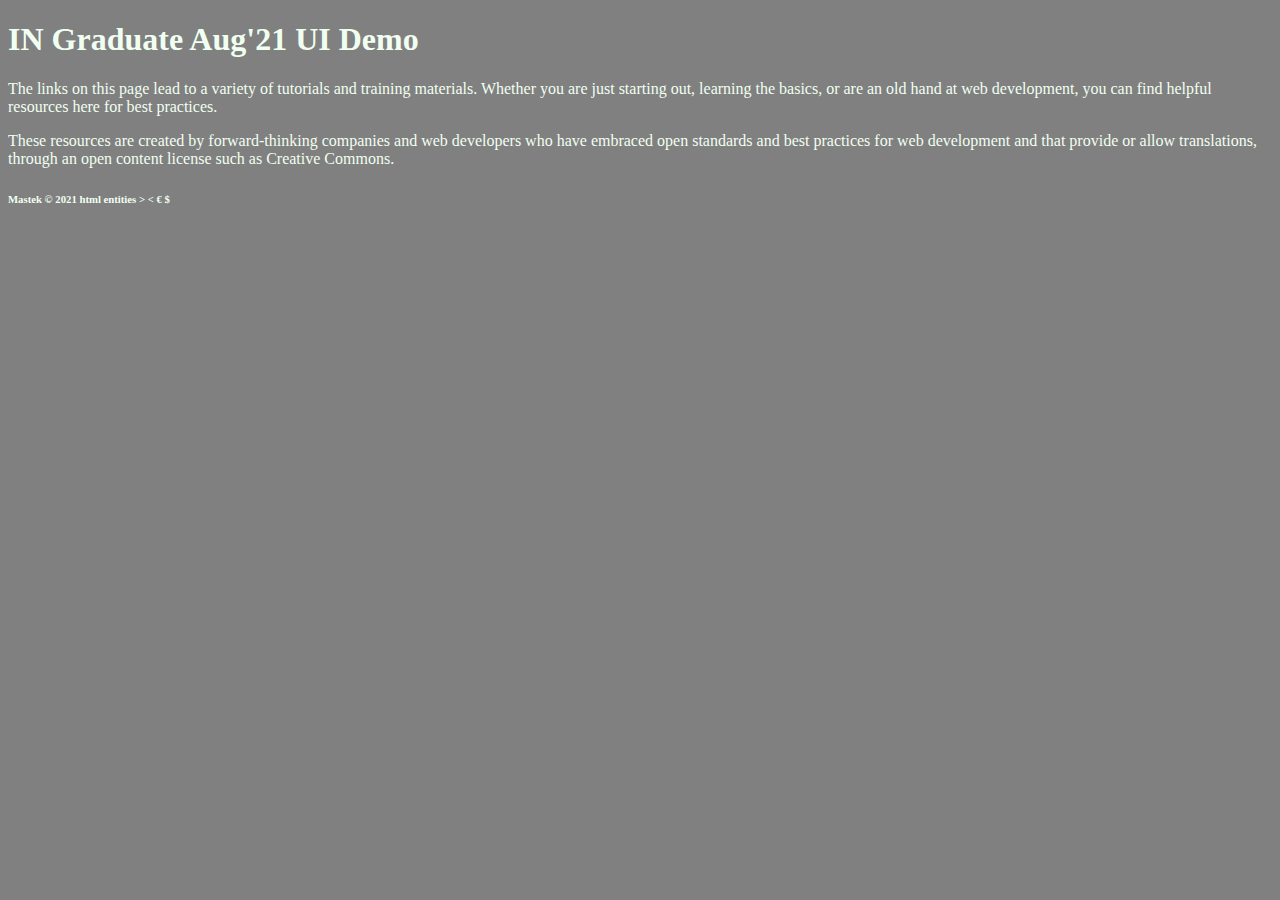
<file: day01/demo01/index.html>
<!DOCTYPE html>
<html lang="en">
<head>
    <meta charset="UTF-8">
    <meta http-equiv="X-UA-Compatible" content="IE=edge">
    <meta name="viewport" content="width=device-width, initial-scale=1.0">
    <title>Day01 - demo01</title>
    <link rel="stylesheet" href="css/style.css">
    <script src="js/main.js"></script>
</head>
<body>
    <header>
        <h1>IN Graduate Aug'21 UI Demo</h1>
    </header>
    <section>
        <article onclick="getMessage()">
            <p>The links on this page lead to a variety of tutorials and training materials. Whether you are just starting out, learning the basics, or are an old hand at web development, you can find helpful resources here for best practices.</p>
            <p>These resources are created by forward-thinking companies and web developers who have embraced open standards and best practices for web development and that provide or allow translations, through an open content license such as Creative Commons.</p>
        </article>
    </section>
    <footer>
        <h6>
            Mastek &copy; 2021 
            html entities
            &gt;
            &lt;
            &euro;
            &dollar;

        </h6>
    </footer>
</body>
</html>
</file>
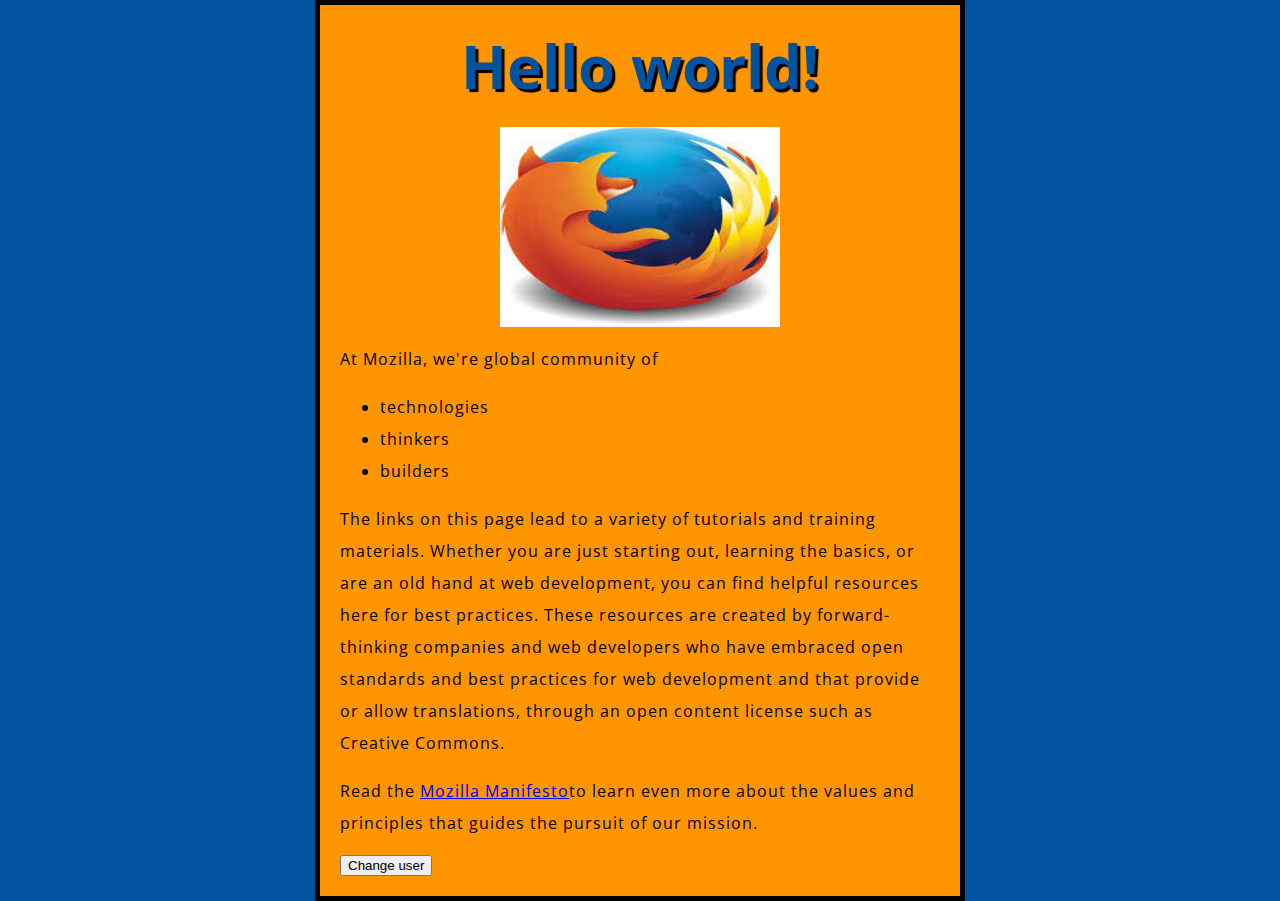
<file: day01/task01/index.html>
<!DOCTYPE html>
<html lang="en">
<head>
    <meta charset="UTF-8">
    <meta http-equiv="X-UA-Compatible" content="IE=edge">
    <meta name="viewport" content="width=device-width, initial-scale=1.0">
    <title>Day01 - as01</title>
    <link rel="stylesheet" href="css/style.css">
    <link href="https://fonts.googleapis.com/css?family=Open+Sans" rel="stylesheet">
</head>
<body>
    <section>
        <h1>Mozilla is cool</h1>
        <img src="images/mozilla.png" alt="My test image" height="200px" width="280px">
    </section>
    <section>
        <p>At Mozilla, we're global community of</p>
        <ul>
            <li>technologies</li>
            <li>thinkers</li>
            <li>builders</li>
        </ul>
    </section>
    <section>
        <article>
            <p>The links on this page lead to a variety of tutorials and training materials. Whether you are just starting out, learning the basics, or are an old hand at web development, you can find helpful resources here for best practices. These resources are created by forward-thinking companies and web developers who have embraced open standards and best practices for web development and that provide or allow translations, through an open content license such as Creative Commons.</p>
            <p>Read the <a href="https://www.mozilla.org/en-US/about/manifesto/">Mozilla Manifesto</a>to learn even more about the values and principles that guides the pursuit of our mission.</p>
        </article>
        <button>Change user</button>
    </section>
    <script src="js/main.js"></script>
</body>
</html>
</file>
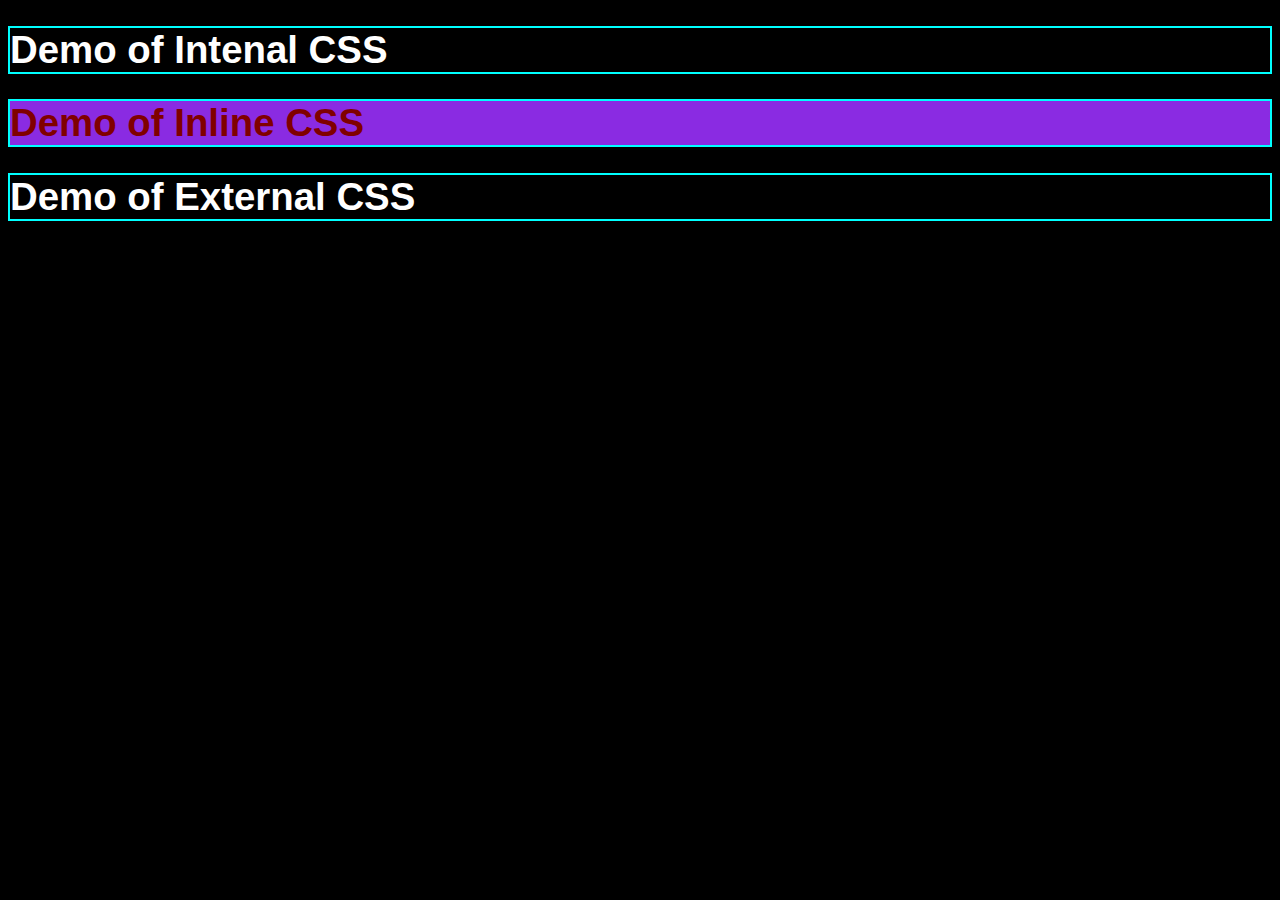
<file: day02/demo02/index.html>
<!DOCTYPE html>

<html lang="en">

<head>

    <meta charset="UTF-8">

    <meta http-equiv="X-UA-Compatible" content="IE=edge">

    <meta name="viewport" content="width=device-width, initial-scale=1.0">

    <title>CSS Basics</title>

    <!-- internal -->

    <style>

        body{

            background-color: black;

            color:white;

        }

    </style>

    <!-- External CSS -->

    <link rel="stylesheet" href="css/style.css">

</head>

<body>



    <h1>Demo of Intenal CSS </h1>

    <h1 style="background-color: blueviolet;color:maroon;">Demo of Inline CSS </h1>

    <h1>Demo of External CSS </h1>

    

</body>

</html>
</file>
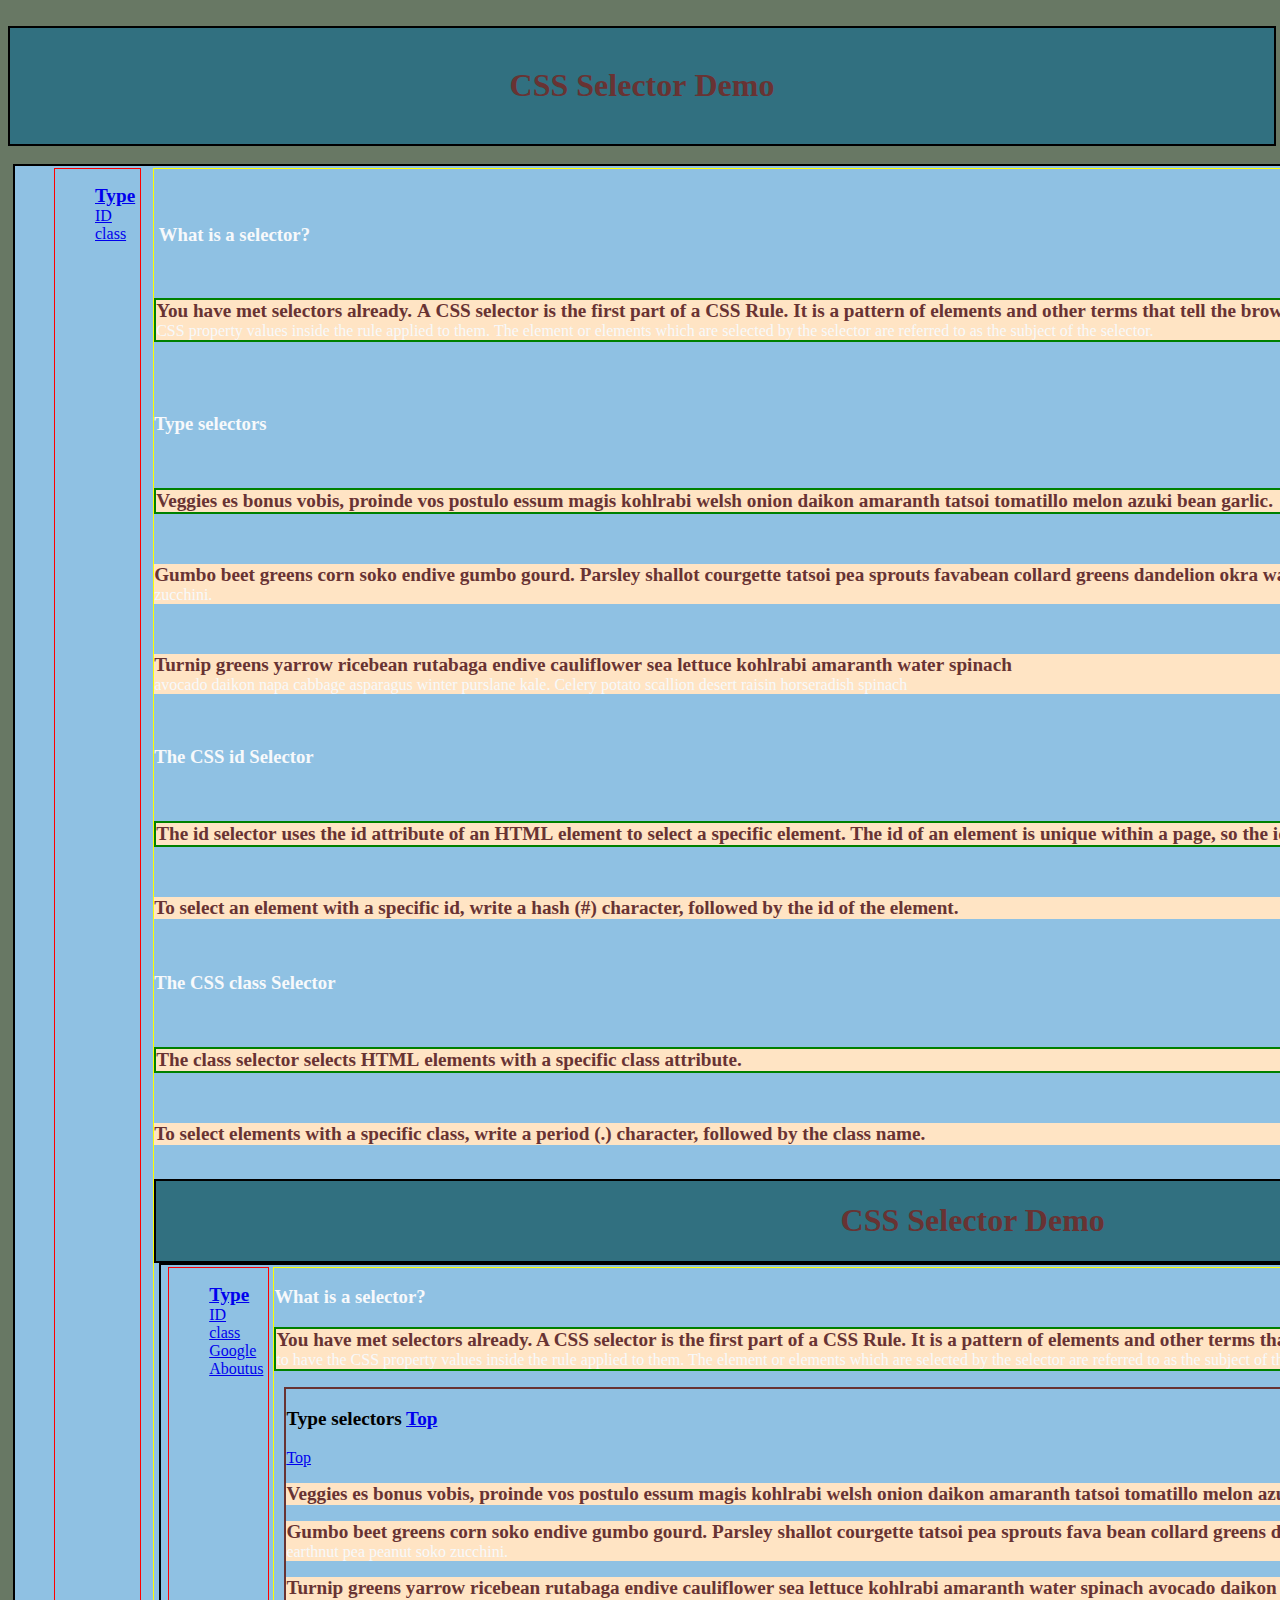
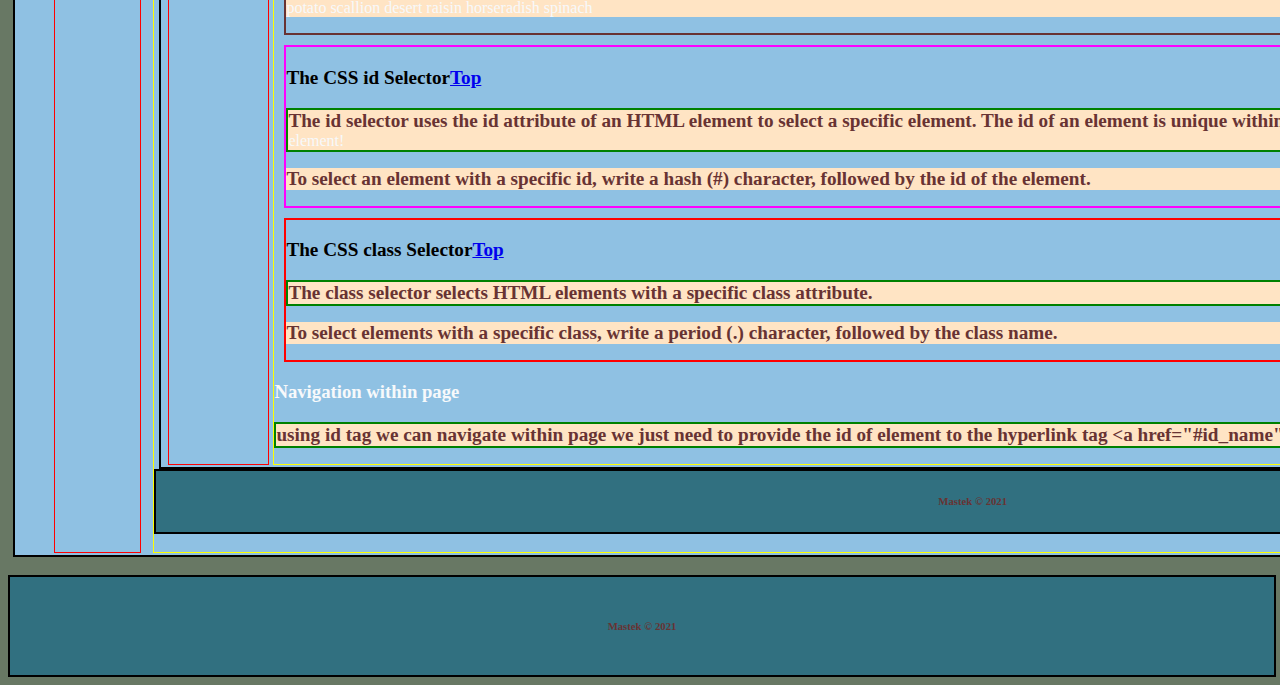
<file: day03/demo01/index.html>
<!DOCTYPE html>
<html lang="en">
<head>
    <meta charset="UTF-8">
    <meta http-equiv="X-UA-Compatible" content="IE=edge">
    <meta name="viewport" content="width=device-width, initial-scale=1.0">
    <title>CSS Selector</title>
    <link rel="stylesheet" href="css/style.css">
   
</head>
<body>
    <header>        
        <h1>CSS Selector Demo</h1>    
    </header>    
    <div>        
        <nav>
            <ul>
                <li><a href="#type">Type</a></li>
                <li><a href="#id">ID</a></li>
                <li><a href="#class">class</a></li>
            </ul>
        </nav>  
        <section>            
            <article>                
                <h3> What is a selector?</h3>                
                <p>You have met selectors already. A CSS selector is the first part of a CSS Rule. It is a pattern of elements and other terms that tell the browser which HTML elements should be selected to have the CSS property values inside the rule applied to them. The element or elements which are selected by the selector are referred to as the subject of the selector.</p>            
            </article>            
            <article id="type">                
                <h3>Type selectors</h3>                
                <p>Veggies es bonus vobis, proinde vos postulo essum magis kohlrabi welsh onion daikon amaranth tatsoi tomatillo melon azuki bean garlic.
                </p>                
                <p>Gumbo beet greens corn soko endive gumbo gourd. Parsley shallot courgette tatsoi pea sprouts favabean collard greens dandelion okra wakame tomato. Dandelion cucumber earthnut pea peanut soko zucchini.</p>                
                <p>Turnip greens yarrow ricebean rutabaga endive cauliflower sea lettuce kohlrabi amaranth water spinach avocado daikon napa cabbage asparagus winter purslane kale. Celery potato scallion desert raisin horseradish spinach</p>            
            </article>            
            <article id="id">                
                <h3>The CSS id Selector</h3>                
                <p>The id selector uses the id attribute of an HTML element to select a specific element. The id of an element is unique within a page, so the id selector is used to select one unique element!</p>                
                <p>To select an element with a specific id, write a hash (#) character, followed by the id of the element.</p>            
            </article>           
            <article id="class">                
                <h3>The CSS class Selector</h3>               
                <p>The class selector selects HTML elements with a specific class attribute.</p>                
                <p>To select elements with a specific class, write a period (.) character, followed by the class name.</p>            
            </article><!DOCTYPE html>
            <html lang="en">
            
            <head>
                <meta charset="UTF-8">
                <meta http-equiv="X-UA-Compatible" content="IE=edge">
                <meta name="viewport" content="width=device-width, initial-scale=1.0">
                <title>CSS Selectors</title>
                <link rel="stylesheet" href="css/style.css">
            </head>
            
            <body>
                <header id="top">
                    <h1>CSS Selector Demo</h1>
                </header>
                <div>
                    <nav>
                        <ul>
                            <li><a href="#type">Type</a></li>
                            <li><a href="#id">ID</a></li>
                            <li><a href="#class">class</a></li>
                            <li><a href="http://www.google.com">Google</a></li>
                            <li><a href="aboutus.html">Aboutus</a></li>
                        </ul>
                    </nav>
                    <section>
                        <article>
                            <h3> What is a selector?</h3>
                            <p>                    You have met selectors already. A CSS selector is the first part of a CSS Rule. It is a pattern of
                                elements and other terms that tell the browser which HTML elements should be selected to have the
                                CSS property values inside the rule applied to them. The element or elements which are selected by
                                the selector are referred to as the subject of the selector.
                            </p>
                        </article>
                        <article id="type">
                            <h3 class="h3_heading">Type selectors <a href="#top">Top</a></h3><a href="#top">Top</a>
                            <p>Veggies es bonus vobis, proinde vos postulo essum magis kohlrabi welsh onion daikon amaranth tatsoi
                                tomatillo melon azuki bean garlic.</p>
            
                            <p>Gumbo beet greens corn soko endive gumbo gourd. Parsley shallot courgette tatsoi pea sprouts fava
                                bean collard greens dandelion okra wakame tomato. Dandelion cucumber earthnut pea peanut soko
                                zucchini.</p>
            
                            <p>Turnip greens yarrow ricebean rutabaga endive cauliflower sea lettuce kohlrabi amaranth water spinach
                                avocado daikon napa cabbage asparagus winter purslane kale. Celery potato scallion desert raisin
                                horseradish spinach</p>
                        </article>
                        <article id="id">
                            <h3 class="h3_heading">The CSS id Selector<a href="#top">Top</a></h3>
                            <p>The id selector uses the id attribute of an HTML element to select a specific element.
            
                                The id of an element is unique within a page, so the id selector is used to select one unique
                                element!</p>
                            <p>To select an element with a specific id, write a hash (#) character, followed by the id of the
                                element.</p>
                        </article>
                        <article id="class">
                            <h3 class="h3_heading">The CSS class Selector<a href="#top">Top</a></h3>
                            <p>The class selector selects HTML elements with a specific class attribute.</p>
                            <p>To select elements with a specific class, write a period (.) character, followed by the class name.
                            </p>
                        </article>
                        <article>
                            <h3>Navigation within page</h3>
                            <p>
                                using id tag we can navigate within page
                                we just need to provide the id of element to the 
                                hyperlink tag &lt;a href="#id_name"&gt;
                            </p>
                        </article>
                    </section>
                </div>
                <footer>
                    <h6>Mastek &copy; 2021</h6>
                </footer>
                <script src="js/main.js"></script>
            </body>
            
            </html>
  
        </section>    
    </div>    
    <footer>        
        <h6>Mastek &copy; 2021</h6>    
    </footer>
    <script src="js/main.js"></script>
</body>
</html>
</file>
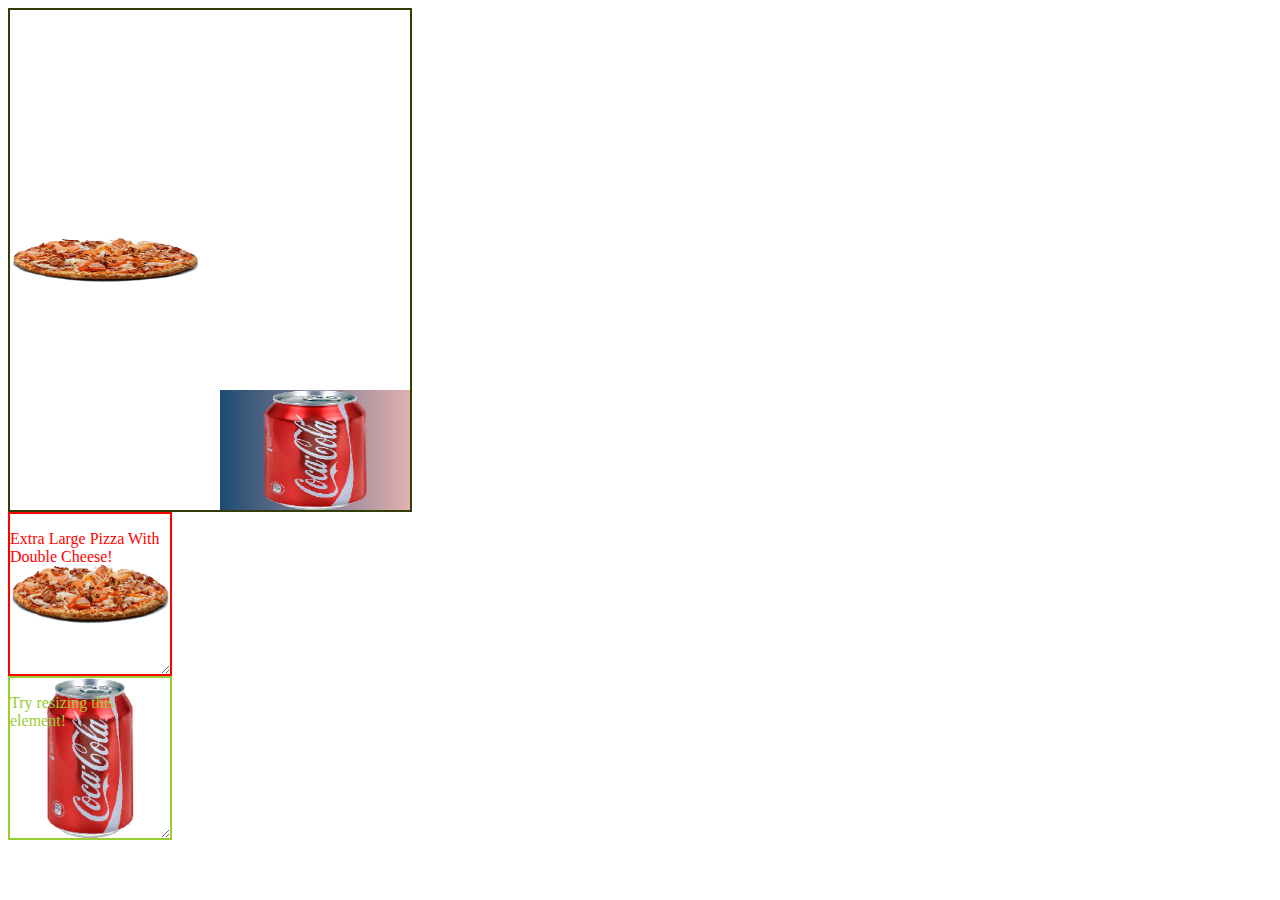
<file: day03/task01/index.html>
<!DOCTYPE html>
<html lang="en">
<head>
    <meta charset="UTF-8">
    <meta http-equiv="X-UA-Compatible" content="IE=edge">
    <meta name="viewport" content="width=device-width, initial-scale=1.0">
    <title>Background Image and Image Sizing</title>
    <link rel="stylesheet" href="css/style.css">
</head>
<body>
    <div class="multi-bg-example"></div>

    <div class="bgSizeContain">
        <p>Extra Large Pizza With Double Cheese!</p>
    </div>

    <div class="bgSizeCover">
        <p>Try resizing this element!</p>
      </div>

</body>
</html>
</file>
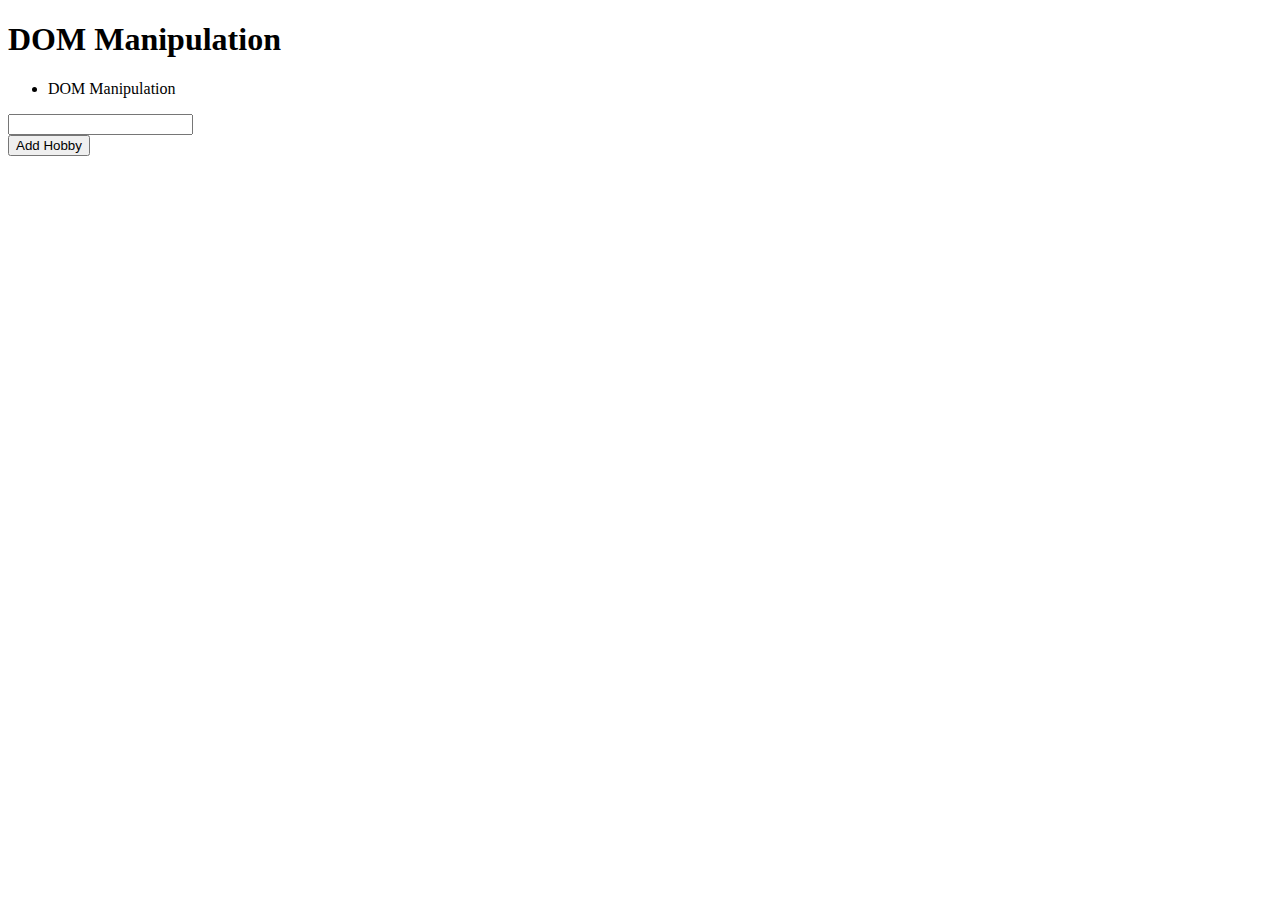
<file: day04/demo01/index.html>
<!DOCTYPE html>
<html lang="en">

<head>
    <meta charset="UTF-8">
    <meta http-equiv="X-UA-Compatible" content="IE=edge">
    <meta name="viewport" content="width=device-width, initial-scale=1.0">
    <title>Document</title>
</head>

<body>
    <!-- DOM Manipulation demo Using JS -->
    <!-- User to enter his/her  hobbies  -->
    <header>
        <h1>DOM Manipulation</h1>
    </header>
    <section>
        <nav>
            <ul>
                <li><a>DOM Manipulation </a></li>
            </ul>
        </nav>
        <article id="index01">
            <div>
                <label for="hobby"></label>
                <input type="text" name="hobby" id="hobby">
            </div>
            <div>
                <button id="btn1" onclick="addHobby()">Add Hobby</button>
            </div>
            <div>
                <ul id="hobbies">

                </ul>
            </div>
        </article>
    </section>
    <footer></footer>
    <script src="js/index01.js"></script>
</body>

</html>
</file>
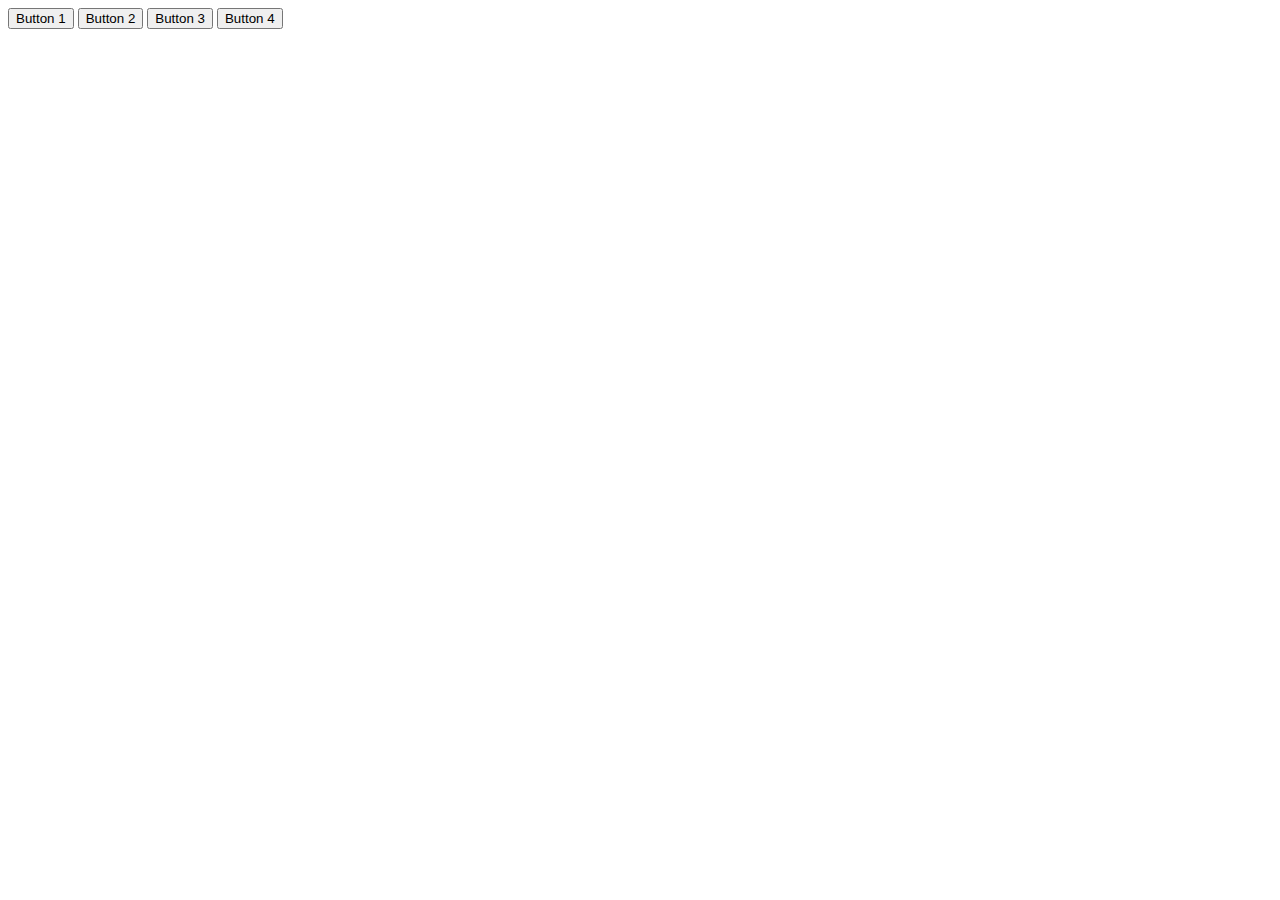
<file: day04/demo02/index.html>
<!DOCTYPE html>
<html lang="en">
<head>
    <meta charset="UTF-8">
    <meta http-equiv="X-UA-Compatible" content="IE=edge">
    <meta name="viewport" content="width=device-width, initial-scale=1.0">
    <title>Document</title>
</head>
<body>
    <button id="Buuton1" onclick="onClick(event)" value="B1">Button 1</button>
    <button id="Buuton2" onclick="onClick(event)">Button 2</button>
    <button id="Buuton3" onclick="onClick(event)">Button 3</button>
    <button id="Buuton4" onclick="onClick(event)">Button 4</button>
    <script src="js/index.js"></script>
</body>
</html>
</file>
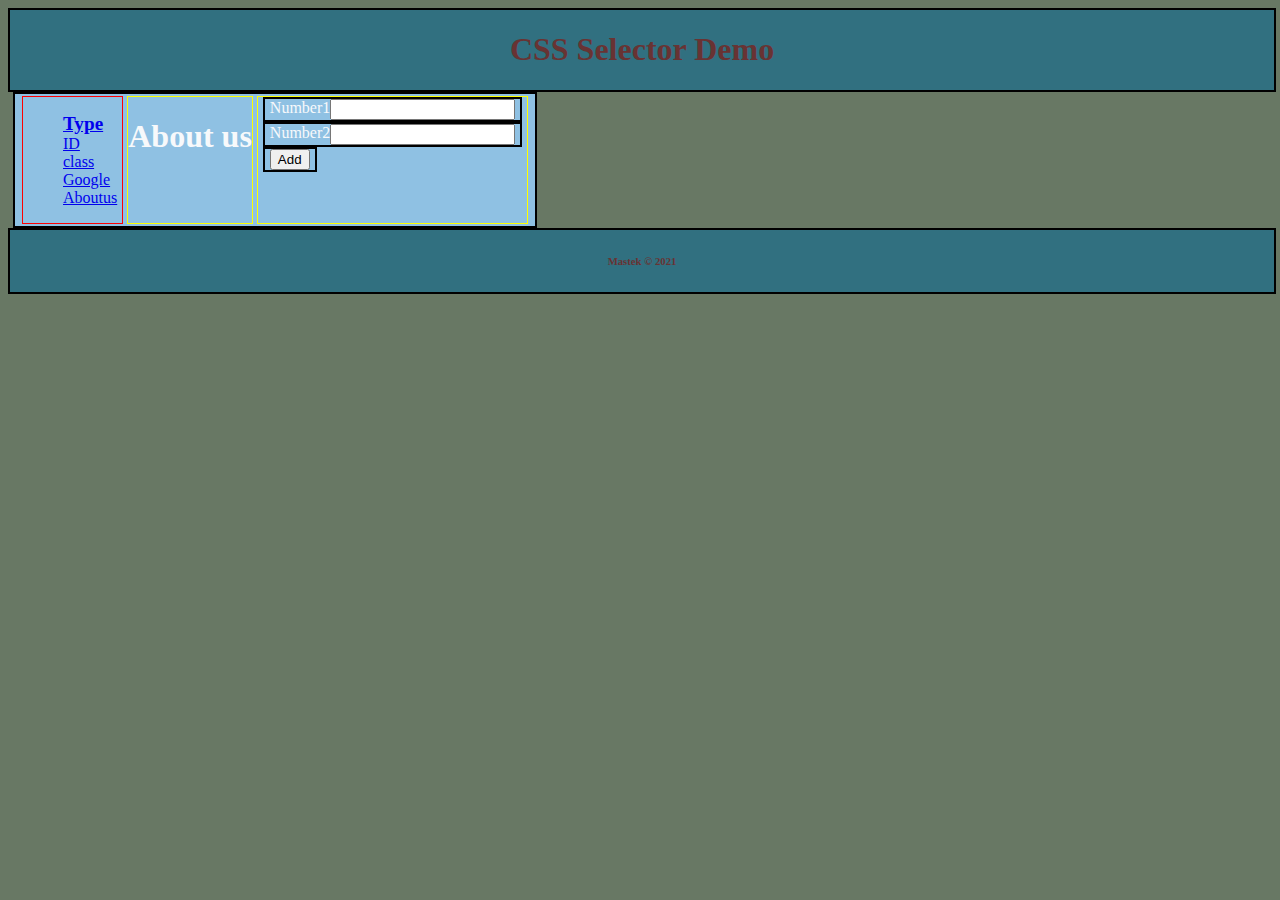
<file: day03/demo01/aboutus.html>
<!DOCTYPE html>
<html lang="en">

<head>
    <meta charset="UTF-8">
    <meta http-equiv="X-UA-Compatible" content="IE=edge">
    <meta name="viewport" content="width=device-width, initial-scale=1.0">
    <title>CSS Selectors</title>
    <link rel="stylesheet" href="css/style.css">
</head>

<body>
    <header id="top">
        <h1>CSS Selector Demo</h1>
    </header>
    <div>
        <nav>
            <ul>
                <li><a href="index.html">Type</a></li>
                <li><a href="index.html">ID</a></li>
                <li><a href="index.html">class</a></li>
                <li><a href="http://www.google.com">Google</a></li>
                <li><a href="aboutus.html">Aboutus</a></li>
            </ul>
        </nav>
        <section>
            <h1>About us </h1>
        </section>
        <section>
            <div>
                <label for="num1">Number1</label>
                <input type="number" name="num1" id="num1">
            </div>
            <div>
                <label for="num2">Number2</label>   
                <input type="number" name="num2" id="num2">
            </div>
            <div>
                <button id="result" onclick="add()" >Add</button>
            </div>
        </section>
    </div>
    <footer>
        <h6>Mastek &copy; 2021</h6>
    </footer>
    <script src="js/main.js"></script>
</file>
<file: day01/demo01/css/style.css>
body{
    background-color: grey;
    color: honeydew;
}
</file>
<file: day01/task01/css/style.css>
html {
    background-color: #00539F;
    font-size: 10px; /* px means "pixels": the base font size is now 10 pixels high  */
    font-family: "Open Sans", sans-serif; /* this should be the rest of the output you got from Google fonts */
  }

body {
    width: 600px;
    margin: 0 auto;
    background-color: rgb(255, 149, 0);
    padding: 0 20px 20px 20px;
    border: 5px solid black;
  }
 
p, li {
    font-size: 16px;
    line-height: 2;
    letter-spacing: 1px;
  }

h1 {
    margin: 0;
    padding: 20px 0;
    color: #00539F;
    text-align: center;
    font-size: 60px;
    text-shadow: 3px 3px 1px black;

  }

  img {
    display: block;
    margin: 0 auto;
    /* background-color: #FF9500; */    
  }
</file>
<file: day02/demo02/css/style.css>
body{

    /* background-color: black;

    color:white; */

    font-size: larger;

    font-family: 'Gill Sans', 'Gill Sans MT', Calibri, 'Trebuchet MS', sans-serif;

}

h1{

  border: solid 2px cyan;

}
</file>
<file: day03/demo01/css/style.css>
/* Selector Type : body,header,footer,div */
body{
    background-color: #687864;
    color:#f7f9fb;
}
header{
    background-color: #317080;
}

header,div,footer{
    border:solid 2px black;    
    height: fit-content;
    width: 100%;    
}
header,footer{
    color:#683333;
    text-align: center;
    text-decoration: solid;

}
footer{
    background-color: #317080;
}

div{
    background-color: #8fc1e3;
    display:flex;
    /* margin:top right bottom left */
    margin:0 5px 0 5px; 
    padding:0 5px 0 5px; 
    width: fit-content;
}
/* Child combinator */
div >nav{
    border:solid 1px red;
    margin:2px;      
}
div >section{
    border:solid 1px yellow;
    margin:2px; 
}
nav{
    text-align: justify;
    margin:0px;
    padding:0px;
}
/* Descendant combinator */
nav ul{
    padding-right: 5px;
    /* text-align: center; */
    width: fit-content;
}
nav ul li{
    list-style: none;
    /* text-align: center; */
}
/* section{
    
} */
li:first-child{
    color:#683333;
    font-size: larger;
    font-weight: bolder;
}
p::first-line{
    color:#683333;
    font-size: larger;
    font-weight: bolder;
}
/* Adjacent sibling combinator */
h3+p{
    border:solid 2px green;
}
/* General sibling combinator */
h3~p{
    background-color: bisque;
}
#type{
    border:solid 2px #683333;
    margin:10px;
}
#id{
    border:solid 2px magenta;
    margin:10px;
}
#class{
    border:solid 2px red;
    margin:10px;
}
.h3_heading{
    color:black;
    font-size: larger;
    text-decoration: solid;
}
</file>
<file: day03/task01/css/style.css>
.multi-bg-example {
    /* width: 100%;
    height: 400px; */
    background-image: url(../images/coc.png),
      url(../images/pizza.png),
      linear-gradient(to right, rgba(30, 75, 115, 2), rgba(226, 176, 176, 1));
    background-repeat: no-repeat, no-repeat;
    background-position: bottom right,left;
    background-size: 190px 120px ;
    width: 400px;
    height: 500px;
    border: 2px solid;
    color: rgb(51, 61, 7);
    text-shadow: white 0px 0px 2px;
    font-size: 16px;
  }
/* Special values: "contain" and "cover" */
  .bgSizeContain {
    background-image: url(../images/pizza.png);
    background-size: contain;
    width: 160px;
    height: 160px;
    border: 2px solid;
    color: red;
    resize: both;
    overflow: scroll;
  }

  .bgSizeCover {
    background-image: url(../images/coc.png);
    background-size: cover;
    width: 160px;
    height: 160px;
    border: 2px solid;
    color: yellowgreen;
    resize: both;
    overflow: scroll;
  }
</file>
